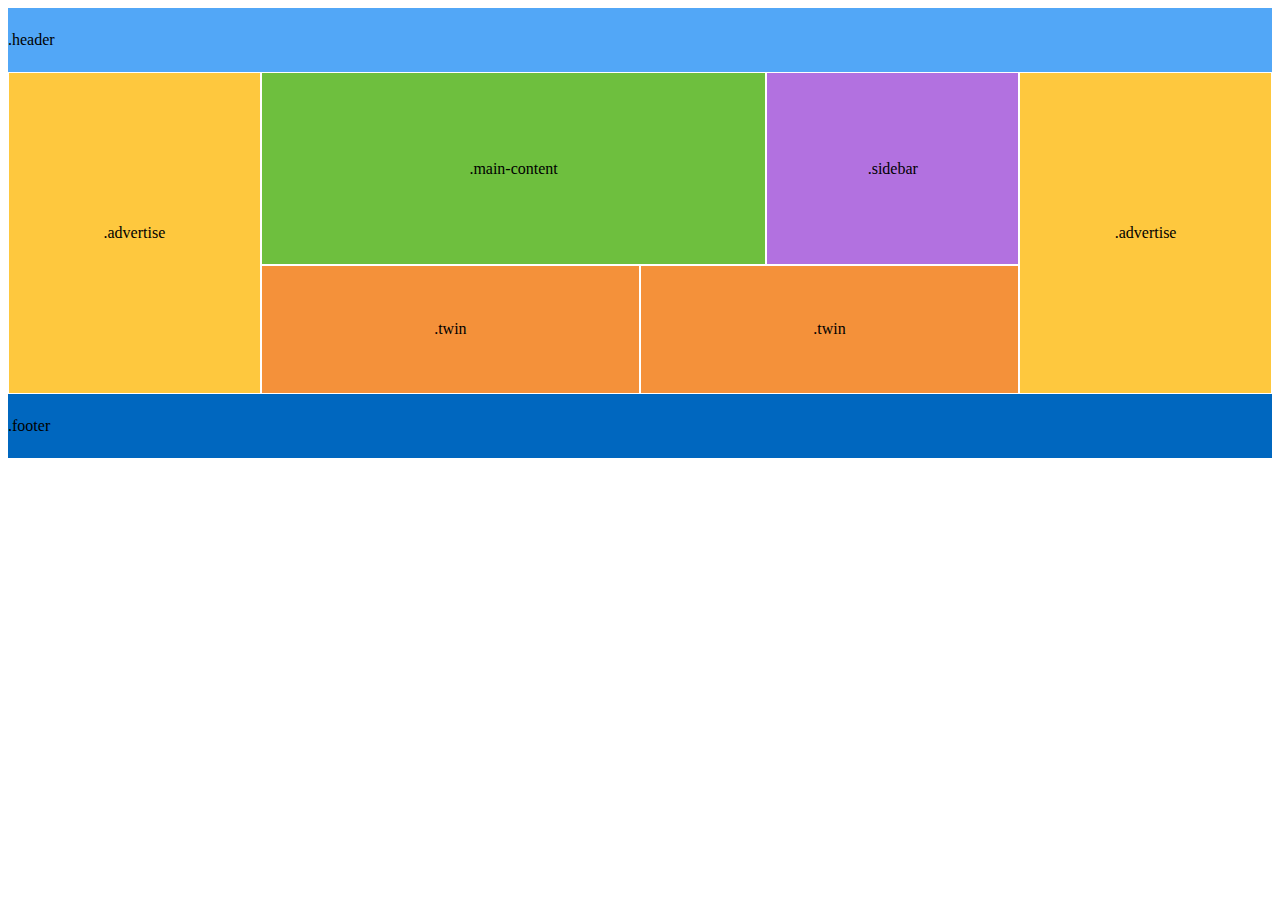
<file: index.html>
<!DOCTYPE html>
<html lang="en">
<head>
    <meta charset="UTF-8">
    <meta name="viewport" content="width=device-width, initial-scale=1.0">
    <title>Navigation</title>
    <link rel="stylesheet" href="style.css">
</head>
<body>
    <div class = "container">
        <header>.header</header>
        <div class = "advertise">.advertise</div>
        <main>.main-content</main>
        <div class="sidebar">.sidebar</div>
        <div class="advertise2">.advertise</div>
        <div class="twin">.twin</div>
        <div class="twin2">.twin</div>
        <footer>.footer</footer>
    </div>
</body>
</html>
</file>
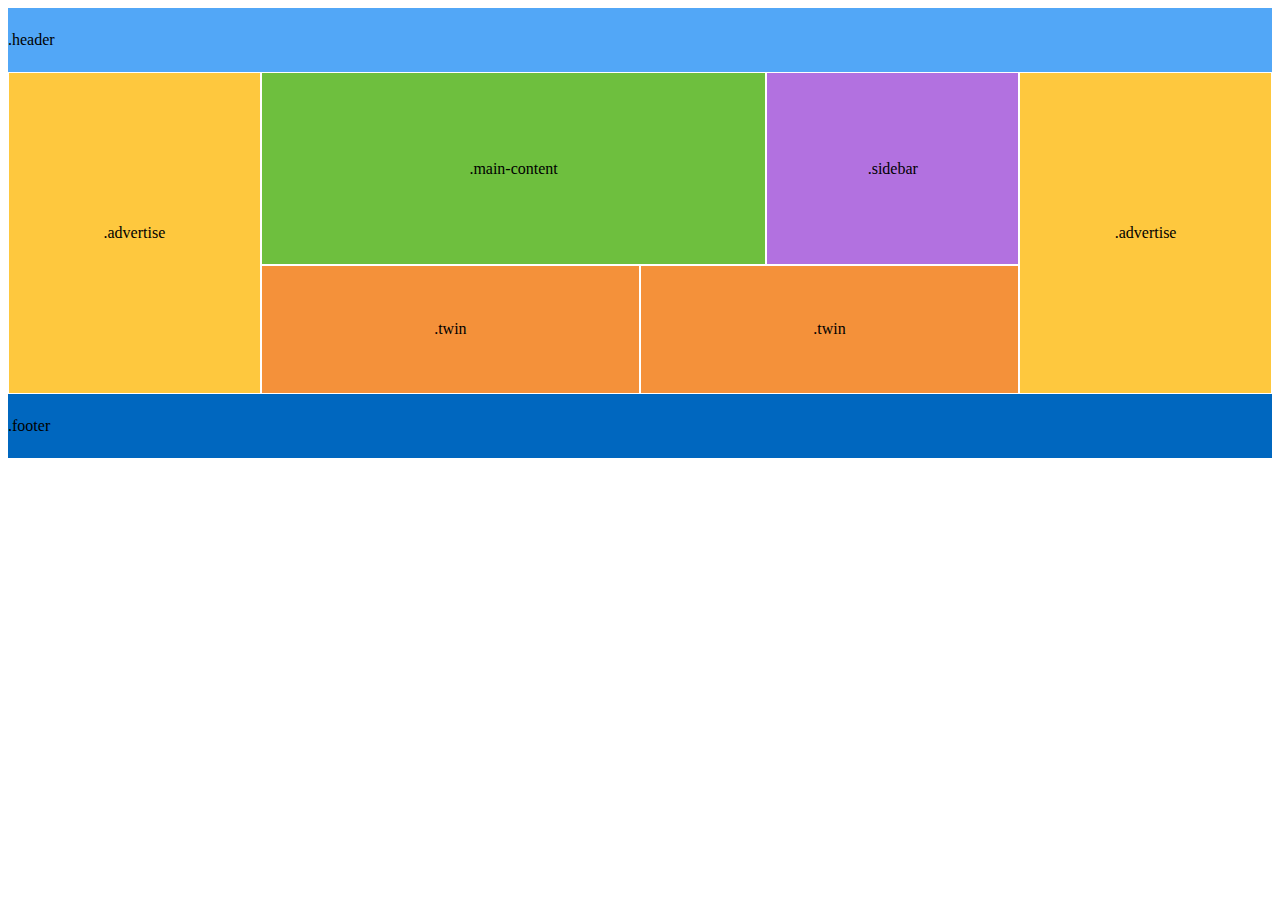
<file: grid.html>
<!DOCTYPE html>
<html lang="en">
<head>
    <meta charset="UTF-8">
    <meta name="viewport" content="width=device-width, initial-scale=1.0">
    <title>Navigation</title>
    <link rel="stylesheet" href="style.css">
</head>
<body>
    <div class = "container">
        <header>.header</header>
        <div class = "advertise">.advertise</div>
        <main>.main-content</main>
        <div class="sidebar">.sidebar</div>
        <div class="advertise2">.advertise</div>
        <div class="twin">.twin</div>
        <div class="twin2">.twin</div>
        <footer>.footer</footer>
    </div>
</body>
</html>
</file>
<file: style.css>
.container{
    grid-template-columns: 1fr 1fr 1fr 1fr 1fr 1fr 1fr 1fr 1fr 1fr;
    grid-template-rows: 1fr 3fr 2fr 1fr;
    grid-template-areas: 
    "header header header header header header header header header header"
    "advertise advertise main main main main sidebar sidebar advertise2 advertise2"
    "advertise advertise twin twin twin twin2 twin2 twin2 advertise2 advertise2"
    "footer footer footer footer footer footer footer footer footer footer";
    display: grid;
    height: 50vh;
}

.advertise, .advertise2, main, .sidebar, .twin, .twin2{
    border: 1px solid white;
    
    display: flex;
    align-items: center;
    justify-content: center;
    
}

header{
    grid-area: header;
    background-color: #52A7F7;
    display: flex;
    align-items: center;
}
.advertise{
    grid-area: advertise;
    background-color: #FEC83E;
}
main{
    grid-area: main;
    background-color: #6EBF3E;
}
.sidebar{
    grid-area: sidebar;
    background-color: #B271E0;
}
.advertise2{
    grid-area: advertise2;
    background-color: #FEC83E;
}
.twin{
    grid-area: twin;
    background-color: #F4913A;
}
.twin2{
    grid-area: twin2;
    background-color: #F4913A;
}
footer{
    grid-area: footer;
    background-color: #0067BF;

    display: flex;
    align-items: center;
}
</file>
